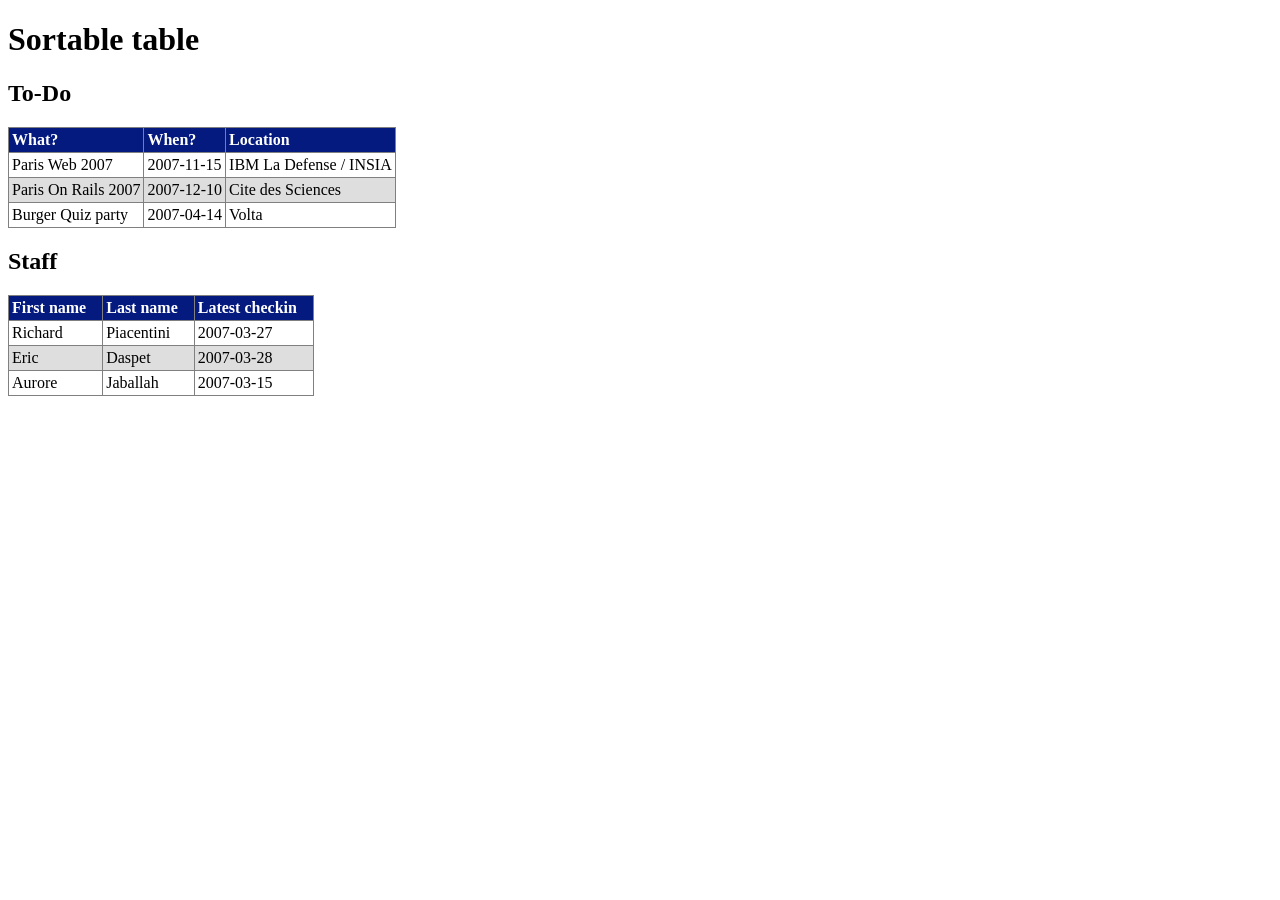
<file: hw2-table-sorter/index.html>
<!DOCTYPE html PUBLIC "-//W3C//DTD XHTML 1.0 Strict//EN"
 "http://www.w3.org/TR/xhtml1/DTD/xhtml1-strict.dtd">
<html xmlns="http://www.w3.org/1999/xhtml" lang="en-US" xml:lang="en-US">
<head>
    <meta http-equiv="Content-Type" content="text/html; charset=utf-8" />
    <title>Sortable table</title>
    <link rel="stylesheet" type="text/css" href="sorter.css" />
    <script type="text/javascript" src="sorter.js"></script>
</head>
<body>
<h1>Sortable table</h1>

<h2>To-Do</h2>

<table id="todo">
    <thead>
        <tr>
            <th>What?</th>
            <th>When?</th>
            <th>Location</th>
        </tr>
    </thead>
    <tbody>
        <tr>
            <td>Paris Web 2007</td>
            <td>2007-11-15</td>
            <td>IBM La Defense / INSIA</td>
        </tr>
        <tr class="alternate">
            <td>Paris On Rails 2007</td>
            <td>2007-12-10</td>
            <td>Cite des Sciences</td>
        </tr>
        <tr>
            <td>Burger Quiz party</td>
            <td>2007-04-14</td>
            <td>Volta</td>
        </tr>
    </tbody>
</table>

<h2>Staff</h2>

<table id="staff">
    <thead>
        <tr>
            <th>First name</th>
            <th>Last name</th>
            <th>Latest checkin</th>
        </tr>
    </thead>
    <tbody>
        <tr>
            <td>Richard</td>
            <td>Piacentini</td>
            <td>2007-03-27</td>
        </tr>
        <tr class="alternate">
            <td>Eric</td>
            <td>Daspet</td>
            <td>2007-03-28</td>
        </tr>
        <tr>
            <td>Aurore</td>
            <td>Jaballah</td>
            <td>2007-03-15</td>
        </tr>
    </tbody>
</table>

</body>
</html>
</file>
<file: hw2-table-sorter/sorter.css>
table, tr *{
    border: 1px solid gray;
    margin: 0;
    padding: 3px;
    border-collapse: collapse;
}

tr:nth-child(even),tr:hover {
    background-color: #DEDEDE;
}

th {
    text-align: left;
    background-color: #041A7F;
    color: white;
    font-weight:  bold;
    padding-right:16px;
}

.ascend, .descend {
    background-color: #A4B0FC;
    background-position: right;
    background-repeat: no-repeat;
}

.ascend {
    background-image: url("ascend.png");
}

.descend {
    background-image: url("descend.png");
}
</file>
